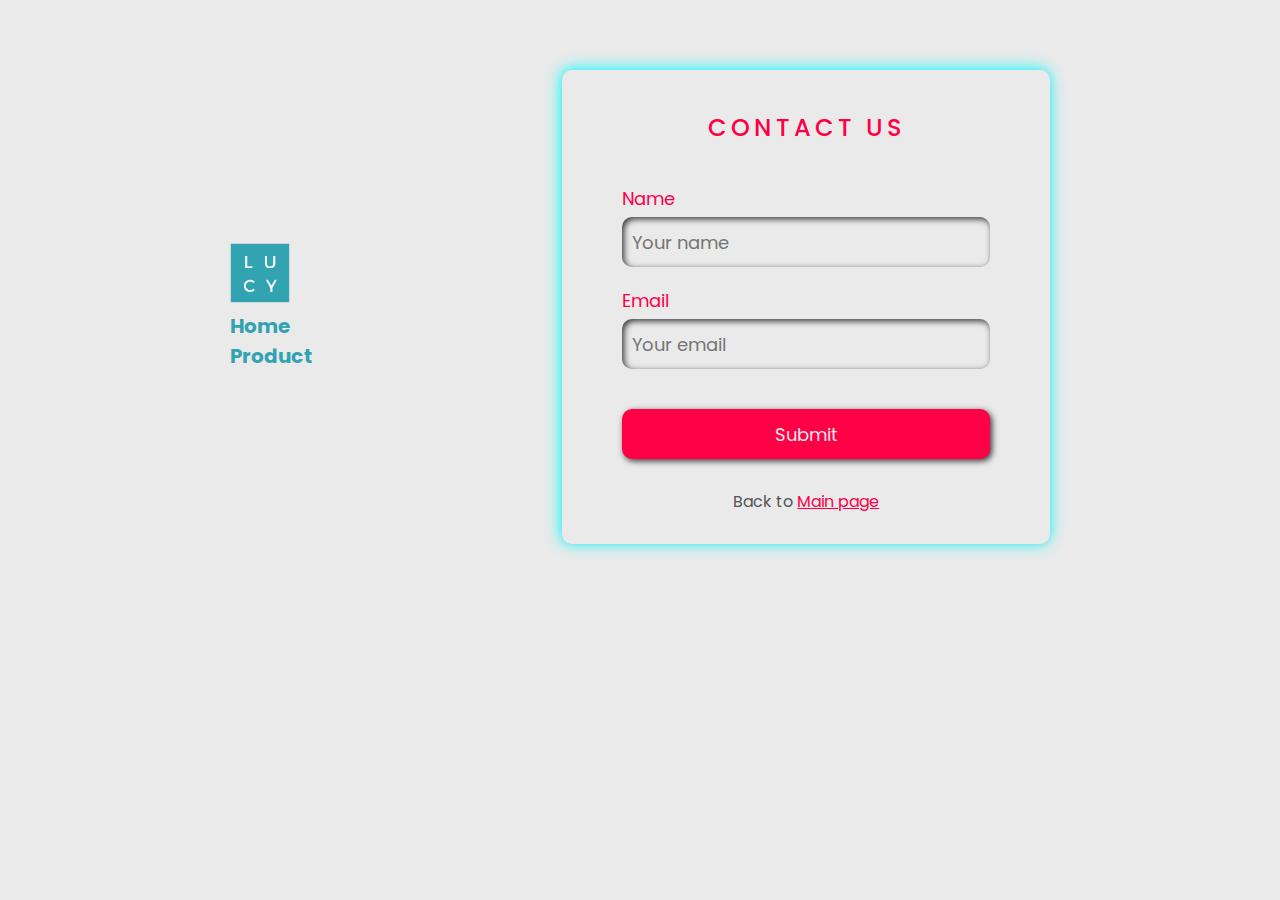
<file: contact.html>
<!DOCTYPE html>
<html lang="en">

<head>
  <meta charset="UTF-8" />
  <meta name="viewport" content="width=device-width, initial-scale=1.0, user-scalable=no" />
  <meta http-equiv="X-UA-Compatible" content="ie=edge" />
  <title>Contact us</title>
  <link rel="apple-touch-icon" sizes="180x180" href="assets/fevicon/apple-touch-icon.png">
  <link rel="icon" type="image/png" sizes="32x32" href="assets/fevicon/favicon-32x32.png">
  <link rel="icon" type="image/png" sizes="16x16" href="assets/fevicon/favicon-16x16.png">
  <link rel="manifest" href="assets/fevcon/site.webmanifest">
  <link rel="stylesheet" type="text/css" href="CSS/contact.css" />
</head>

<body>
<div class="main-body">

  <div id="bar">
    <ul class="navlink">
      <li>
        <a href="index.html">
            <img src="Assets/Logo/Lucy.png" style="height: 60px;width: 60px;">
        </a>
    </li>
    <li>
        <a href="home.html" class="menu-item">Home</a>
    </li>
    <li>
        <a href="product.html" class="menu-item">Product</a>
    </li>
    </ul>
  </div>

  <div class="form">
    <h2>Contact US</h2>
    <div class="input">
      <div class="inputBox">
        <label>Name</label>
        <input type="text" name="" placeholder="Your name">
      </div>
      <div class="inputBox">
        <label>Email </label>
        <input type="text" name="" placeholder="Your email">
      </div>
      <div class="inputBox">
        <input type="submit" name="" value="Submit">
      </div>
    </div>
    <p class="forget">Back to <a href="index.html">Main page</a></p>
  </div>

</div>

</body>

</html>
</file>
<file: CSS/contact.css>
@import url('https://fonts.googleapis.com/css?family=Poppins:400,500,600,700,800,900&display=swap');

* {
  margin: 0;
  padding: 0;
  box-sizing: border-box;
  font-family: 'Poppins', sans-serif;
}

body {
  background: #eaeaea;
}

.main-body{
  padding-top: 50px;
  display: flex;
  align-items: center;
  justify-content:space-evenly;
  margin: auto;
  flex-wrap: wrap;
}
.main-body div{
  margin:20px;
}
  /* 
  #bar{
    position: absolute;
    left: 205px;
  } */
#bar .navlink{
  list-style: none;
}
#bar .navlink li{
  font-weight: bold;
}
#bar .navlink li a{
  text-decoration: none;
  color: #32a3b3;
  font-size: 20px;
}
#bar .navlink li a:hover{
  color:#ff0047;
}

.form {
  max-width: 100%;
  padding: 40px 20px 30px;
  background: #eaeaea;
  border-radius: 10px;
  text-align: center;
  box-shadow: -1px -1px 16px rgba(0, 255, 255, 1), 1px 1px 6px rgba(86, 44, 201, 0.1);
}

.form h2 {
  color: #ff0047;
  font-weight: 500;
  text-transform: uppercase;
  letter-spacing: 4px;
}

.form .input {
  text-align: left;
  margin-top: 40px;
}

.form .input .inputBox {
  margin-top: 20px;
}

.form .input .inputBox label {
  display: block;
  color: #ff0047;
  margin-bottom: 5px;
  font-size: 18px;
}

.form .input .inputBox input {
  width: 100%;
  height: 50px;
  background: #eaeaea;
  border: none;
  outline: none;
  border-radius: 10px;
  padding: 5px 10px;
  color: rgba(0, 255, 255, 1);;
  font-size: 18px;
  color: #03a9f4;
  box-shadow: inset -2px -2px 6px rgba(255, 255, 255, 0.1), inset 2px 2px 6px rgba(0, 0, 0, 0.8);
}

.form .input .inputBox input[type="submit"] {
  background:#ff0047;
  color:#eaeaea;
  margin-top: 20px;
  box-shadow: -2px -2px 6px rgba(255, 255, 255, 0.1), 2px 2px 6px rgba(0, 0, 0, 0.8);
  cursor:pointer;
}
.form .input .inputBox input[type="submit"]:hover {
  background:#eaeaea;
  color:#03a9f4;
  margin-top: 20px;
  box-shadow: -2px -2px 6px rgba(255, 255, 255, 0.1), 2px 2px 6px rgba(0, 0, 0, 0.8);
}

.form .input .inputBox input[type="submit"]:active {
  color: #006c9c;
  margin-top: 20px;
  box-shadow: inset -2px -2px 6px rgba(255, 255, 255, 0.1), inset 2px 2px 6px rgba(0, 0, 0, 0.8);
}

.form .input .inputBox input[type="submit"]::placeholder {
  color: rgb(107, 102, 102);
  font-size: 16px;
}

.forget {
  margin-top: 30px;
  color: #555;
}

.forget a {
  color: #ff0047;
}
</file>
